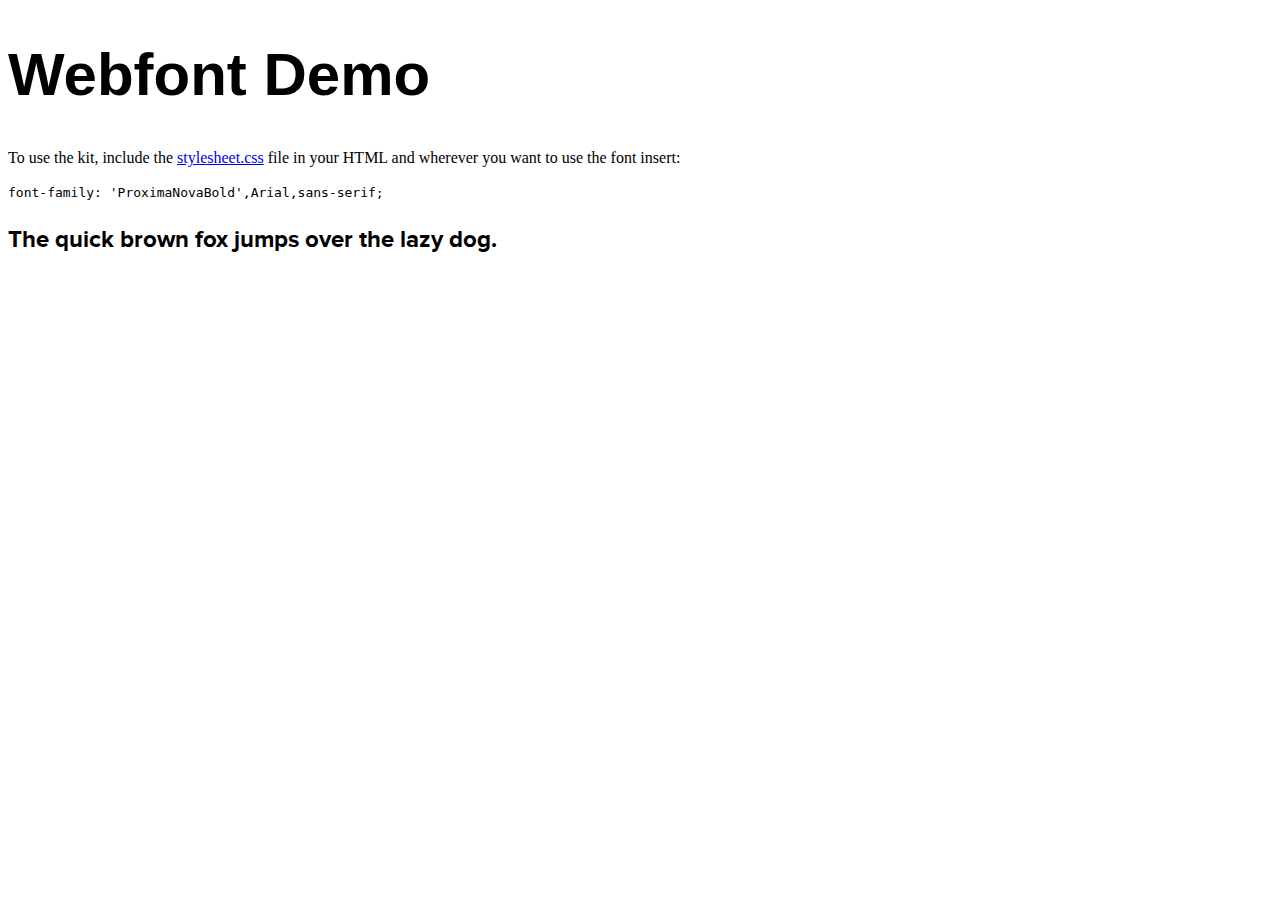
<file: _/fonts/bold/demo.html>
<!DOCTYPE html PUBLIC "-//W3C//DTD XHTML 1.0 Strict//EN"
	"http://www.w3.org/TR/xhtml1/DTD/xhtml1-strict.dtd">

<html xmlns="http://www.w3.org/1999/xhtml" xml:lang="en" lang="en">
<head>
	<meta http-equiv="Content-Type" content="text/html; charset=utf-8"/>

	<title>Font Face Demo</title>
	<link rel="stylesheet" href="stylesheet.css" type="text/css" charset="utf-8">
	<style type="text/css" media="screen">

		h1 {
			font-size: 60px;
			font-family: Arial, sans-serif;}
		
		.sample {
			font-size: 24px;
			font-family: 'ProximaNovaBold',Arial,sans-serif;
			}
		
		?>
		
		#container {
			width: 800px;
			margin-left: auto;
			margin-right: auto;
		}
	</style>
</head>

<body>
	<div id="container">
	<h1>Webfont Demo</h1>
	
	<p>To use the kit, include the <a href="stylesheet.css">stylesheet.css</a> file in your HTML and wherever you want to use the font insert:</p>
	
	<code>font-family: 'ProximaNovaBold',Arial,sans-serif;</code>
	
	<p class='sample'>
		The quick brown fox jumps over the lazy dog.
	</p>
	</div>
</body>
</html>
</file>
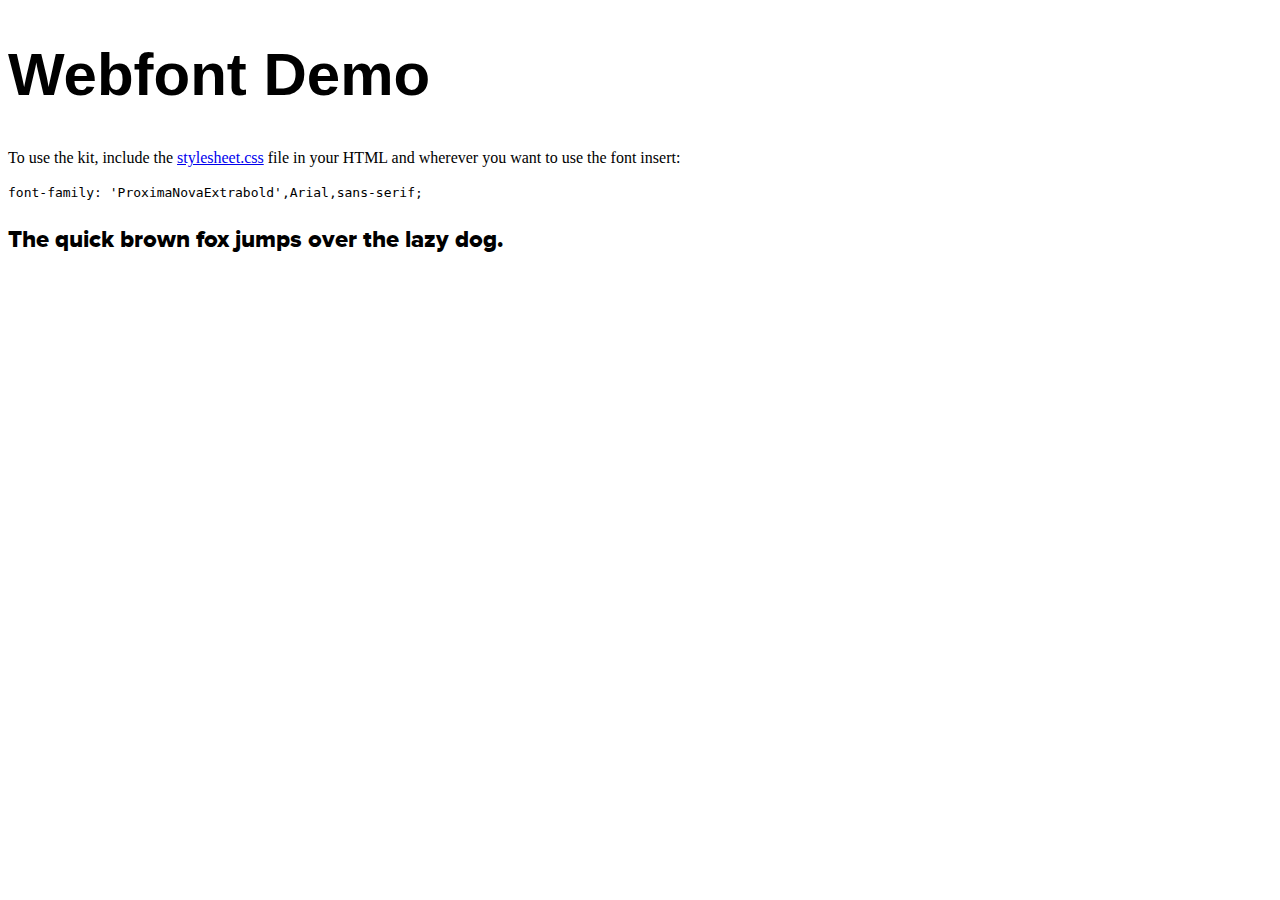
<file: _/fonts/extrabold/demo.html>
<!DOCTYPE html PUBLIC "-//W3C//DTD XHTML 1.0 Strict//EN"
	"http://www.w3.org/TR/xhtml1/DTD/xhtml1-strict.dtd">

<html xmlns="http://www.w3.org/1999/xhtml" xml:lang="en" lang="en">
<head>
	<meta http-equiv="Content-Type" content="text/html; charset=utf-8"/>

	<title>Font Face Demo</title>
	<link rel="stylesheet" href="stylesheet.css" type="text/css" charset="utf-8">
	<style type="text/css" media="screen">

		h1 {
			font-size: 60px;
			font-family: Arial, sans-serif;}
		
		.sample {
			font-size: 24px;
			font-family: 'ProximaNovaExtrabold',Arial,sans-serif;
			}
		
		?>
		
		#container {
			width: 800px;
			margin-left: auto;
			margin-right: auto;
		}
	</style>
</head>

<body>
	<div id="container">
	<h1>Webfont Demo</h1>
	
	<p>To use the kit, include the <a href="stylesheet.css">stylesheet.css</a> file in your HTML and wherever you want to use the font insert:</p>
	
	<code>font-family: 'ProximaNovaExtrabold',Arial,sans-serif;</code>
	
	<p class='sample'>
		The quick brown fox jumps over the lazy dog.
	</p>
	</div>
</body>
</html>
</file>
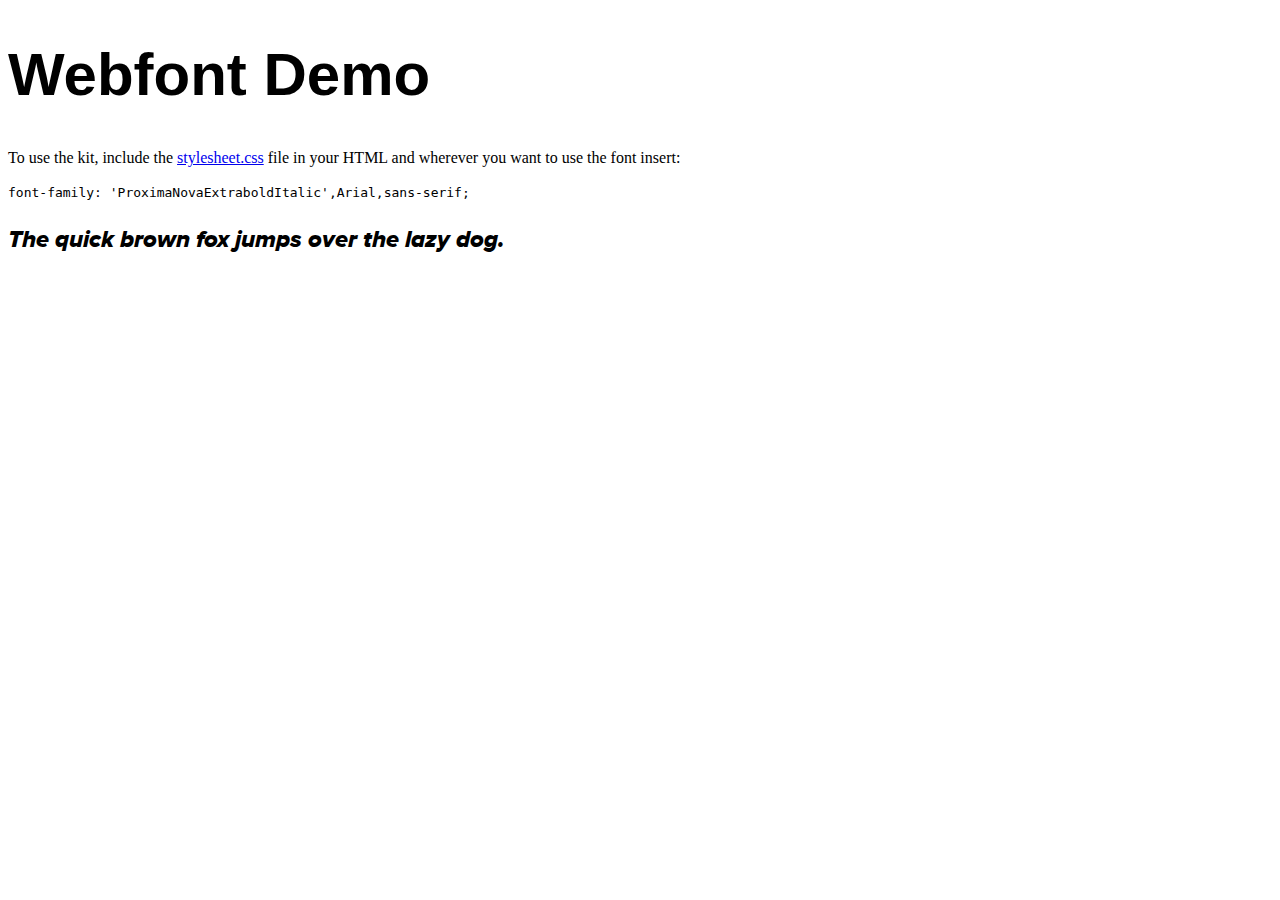
<file: _/fonts/extrabolditalic/demo.html>
<!DOCTYPE html PUBLIC "-//W3C//DTD XHTML 1.0 Strict//EN"
	"http://www.w3.org/TR/xhtml1/DTD/xhtml1-strict.dtd">

<html xmlns="http://www.w3.org/1999/xhtml" xml:lang="en" lang="en">
<head>
	<meta http-equiv="Content-Type" content="text/html; charset=utf-8"/>

	<title>Font Face Demo</title>
	<link rel="stylesheet" href="stylesheet.css" type="text/css" charset="utf-8">
	<style type="text/css" media="screen">

		h1 {
			font-size: 60px;
			font-family: Arial, sans-serif;}
		
		.sample {
			font-size: 24px;
			font-family: 'ProximaNovaExtraboldItalic',Arial,sans-serif;
			}
		
		?>
		
		#container {
			width: 800px;
			margin-left: auto;
			margin-right: auto;
		}
	</style>
</head>

<body>
	<div id="container">
	<h1>Webfont Demo</h1>
	
	<p>To use the kit, include the <a href="stylesheet.css">stylesheet.css</a> file in your HTML and wherever you want to use the font insert:</p>
	
	<code>font-family: 'ProximaNovaExtraboldItalic',Arial,sans-serif;</code>
	
	<p class='sample'>
		The quick brown fox jumps over the lazy dog.
	</p>
	</div>
</body>
</html>
</file>
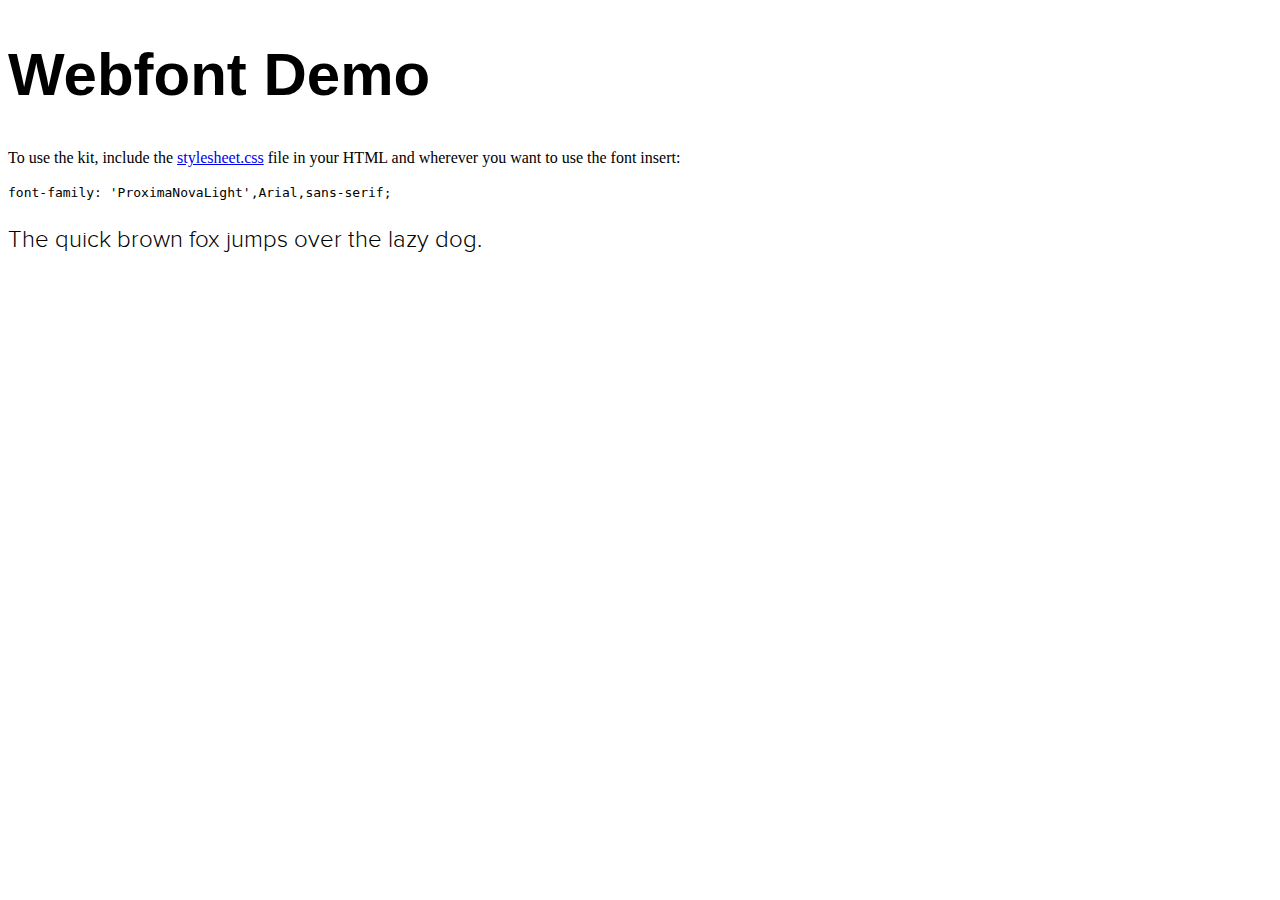
<file: _/fonts/light/demo.html>
<!DOCTYPE html PUBLIC "-//W3C//DTD XHTML 1.0 Strict//EN"
	"http://www.w3.org/TR/xhtml1/DTD/xhtml1-strict.dtd">

<html xmlns="http://www.w3.org/1999/xhtml" xml:lang="en" lang="en">
<head>
	<meta http-equiv="Content-Type" content="text/html; charset=utf-8"/>

	<title>Font Face Demo</title>
	<link rel="stylesheet" href="stylesheet.css" type="text/css" charset="utf-8">
	<style type="text/css" media="screen">

		h1 {
			font-size: 60px;
			font-family: Arial, sans-serif;}
		
		.sample {
			font-size: 24px;
			font-family: 'ProximaNovaLight',Arial,sans-serif;
			}
		
		?>
		
		#container {
			width: 800px;
			margin-left: auto;
			margin-right: auto;
		}
	</style>
</head>

<body>
	<div id="container">
	<h1>Webfont Demo</h1>
	
	<p>To use the kit, include the <a href="stylesheet.css">stylesheet.css</a> file in your HTML and wherever you want to use the font insert:</p>
	
	<code>font-family: 'ProximaNovaLight',Arial,sans-serif;</code>
	
	<p class='sample'>
		The quick brown fox jumps over the lazy dog.
	</p>
	</div>
</body>
</html>
</file>
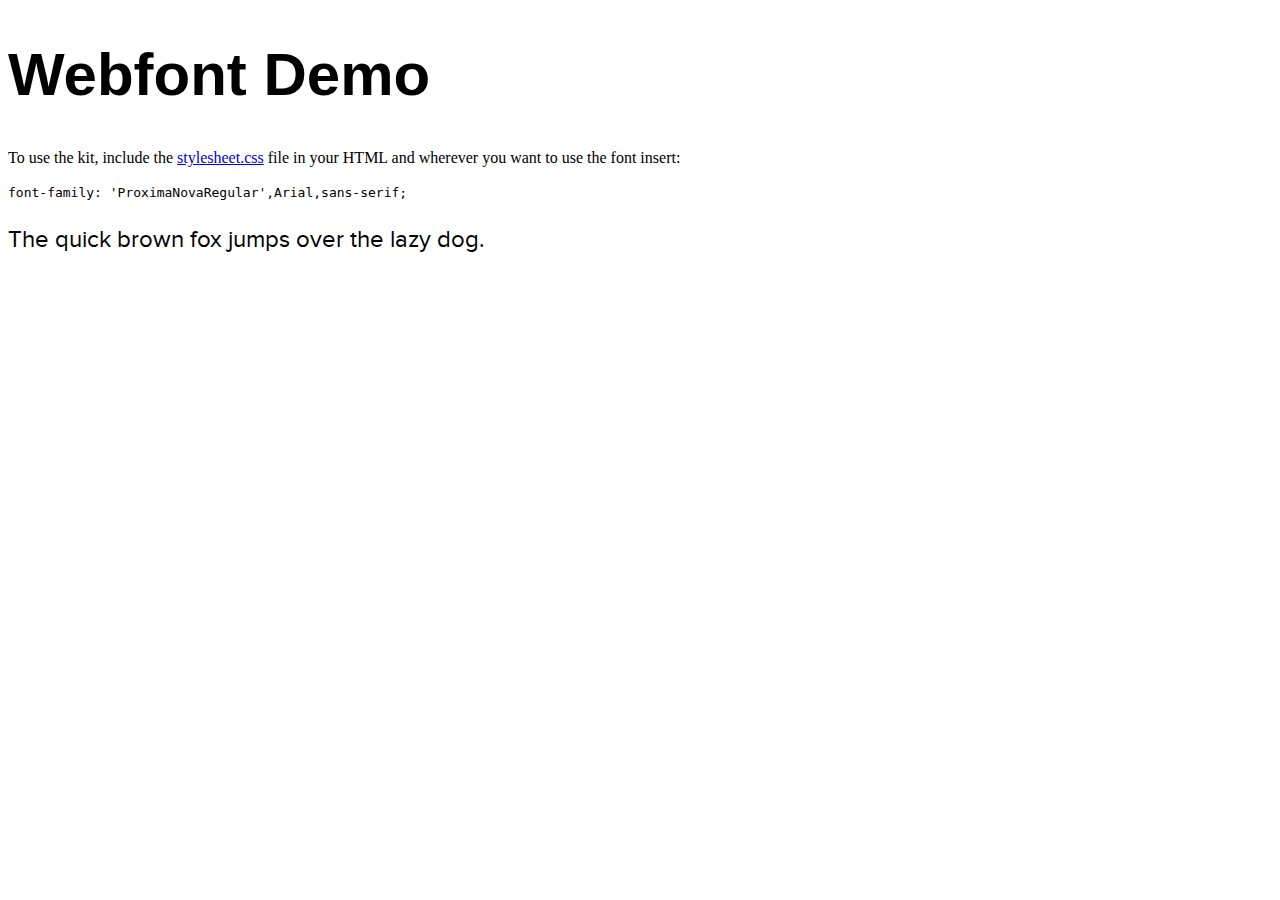
<file: _/fonts/regular/demo.html>
<!DOCTYPE html PUBLIC "-//W3C//DTD XHTML 1.0 Strict//EN"
	"http://www.w3.org/TR/xhtml1/DTD/xhtml1-strict.dtd">

<html xmlns="http://www.w3.org/1999/xhtml" xml:lang="en" lang="en">
<head>
	<meta http-equiv="Content-Type" content="text/html; charset=utf-8"/>

	<title>Font Face Demo</title>
	<link rel="stylesheet" href="stylesheet.css" type="text/css" charset="utf-8">
	<style type="text/css" media="screen">

		h1 {
			font-size: 60px;
			font-family: Arial, sans-serif;}
		
		.sample {
			font-size: 24px;
			font-family: 'ProximaNovaRegular',Arial,sans-serif;
			}
		
		?>
		
		#container {
			width: 800px;
			margin-left: auto;
			margin-right: auto;
		}
	</style>
</head>

<body>
	<div id="container">
	<h1>Webfont Demo</h1>
	
	<p>To use the kit, include the <a href="stylesheet.css">stylesheet.css</a> file in your HTML and wherever you want to use the font insert:</p>
	
	<code>font-family: 'ProximaNovaRegular',Arial,sans-serif;</code>
	
	<p class='sample'>
		The quick brown fox jumps over the lazy dog.
	</p>
	</div>
</body>
</html>
</file>
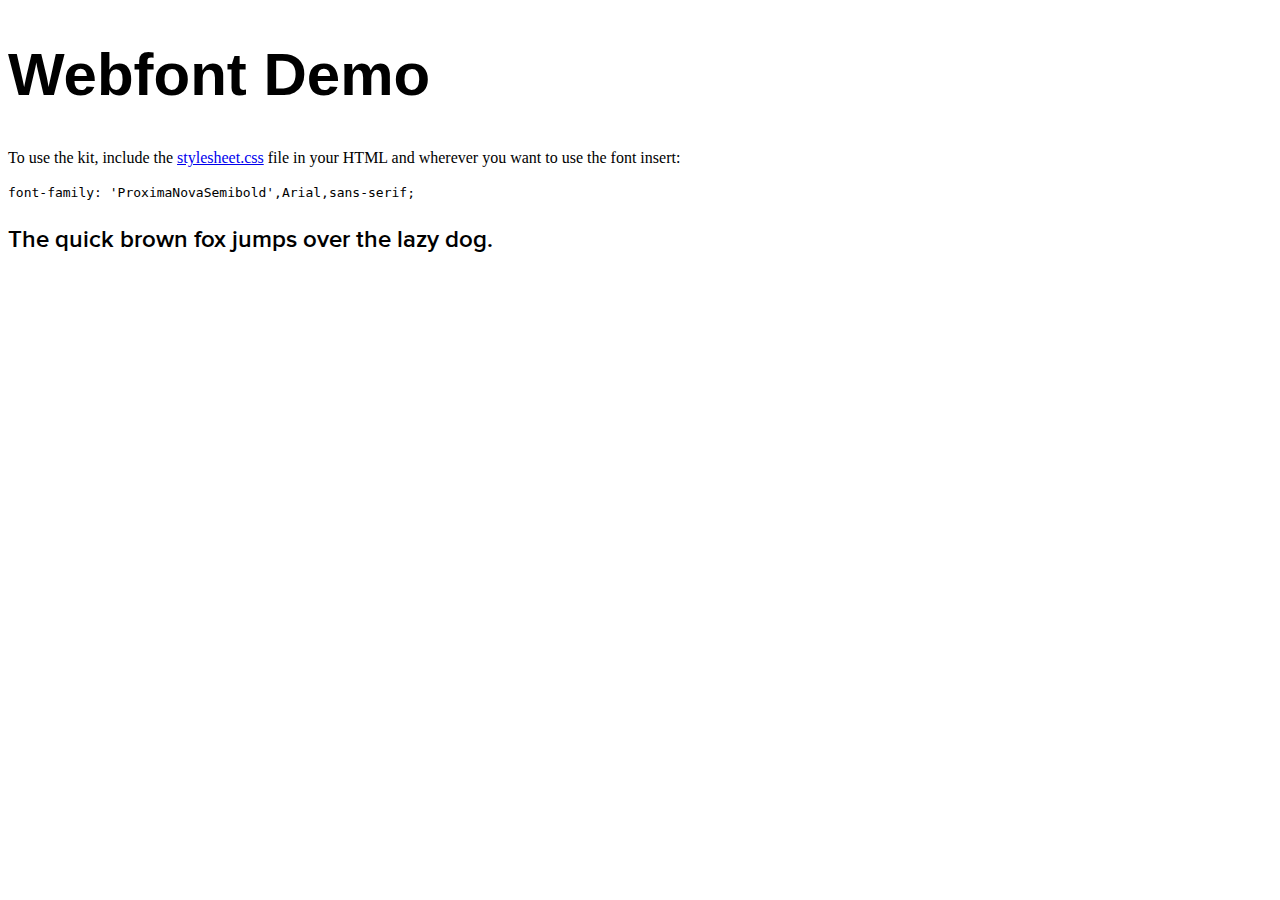
<file: _/fonts/semibold/demo.html>
<!DOCTYPE html PUBLIC "-//W3C//DTD XHTML 1.0 Strict//EN"
	"http://www.w3.org/TR/xhtml1/DTD/xhtml1-strict.dtd">

<html xmlns="http://www.w3.org/1999/xhtml" xml:lang="en" lang="en">
<head>
	<meta http-equiv="Content-Type" content="text/html; charset=utf-8"/>

	<title>Font Face Demo</title>
	<link rel="stylesheet" href="stylesheet.css" type="text/css" charset="utf-8">
	<style type="text/css" media="screen">

		h1 {
			font-size: 60px;
			font-family: Arial, sans-serif;}
		
		.sample {
			font-size: 24px;
			font-family: 'ProximaNovaSemibold',Arial,sans-serif;
			}
		
		?>
		
		#container {
			width: 800px;
			margin-left: auto;
			margin-right: auto;
		}
	</style>
</head>

<body>
	<div id="container">
	<h1>Webfont Demo</h1>
	
	<p>To use the kit, include the <a href="stylesheet.css">stylesheet.css</a> file in your HTML and wherever you want to use the font insert:</p>
	
	<code>font-family: 'ProximaNovaSemibold',Arial,sans-serif;</code>
	
	<p class='sample'>
		The quick brown fox jumps over the lazy dog.
	</p>
	</div>
</body>
</html>
</file>
<file: _/fonts/bold/stylesheet.css>
/*
 * Web Fonts from fontspring.com
 *
 * All OpenType features and all extended glyphs have been removed.
 * Fully installable fonts can be purchased at http://www.fontspring.com
 *
 * The fonts included in this stylesheet are subject to the End User License you purchased
 * from Fontspring. The fonts are protected under domestic and international trademark and 
 * copyright law. You are prohibited from modifying, reverse engineering, duplicating, or
 * distributing this font software.
 *
 * (c) 2010 Fontspring
 *
 *
 *
 *
 * The fonts included are copyrighted by the vendor listed below.
 *
 * Vendor:      Mark Simonson Studio
 * License URL: http://www.fontspring.com/fflicense/mark-simonson-studio
 *
 *
 */

@font-face {
	font-family: 'ProximaNovaBold';
	src: url('ProximaNova-Bold-webfont.eot');
	src: local('☺'), url('ProximaNova-Bold-webfont.woff') format('woff'), url('ProximaNova-Bold-webfont.ttf') format('truetype'), url('ProximaNova-Bold-webfont.svg#webfontPkpOAKCy') format('svg');
	font-weight: normal;
	font-style: normal;
}
</file>
<file: _/fonts/extrabold/stylesheet.css>
/*
 * Web Fonts from fontspring.com
 *
 * All OpenType features and all extended glyphs have been removed.
 * Fully installable fonts can be purchased at http://www.fontspring.com
 *
 * The fonts included in this stylesheet are subject to the End User License you purchased
 * from Fontspring. The fonts are protected under domestic and international trademark and 
 * copyright law. You are prohibited from modifying, reverse engineering, duplicating, or
 * distributing this font software.
 *
 * (c) 2010 Fontspring
 *
 *
 *
 *
 * The fonts included are copyrighted by the vendor listed below.
 *
 * Vendor:      Mark Simonson Studio
 * License URL: http://www.fontspring.com/fflicense/mark-simonson-studio
 *
 *
 */

@font-face {
	font-family: 'ProximaNovaExtrabold';
	src: url('ProximaNova-Xbold-webfont.eot');
	src: local('☺'), url('ProximaNova-Xbold-webfont.woff') format('woff'), url('ProximaNova-Xbold-webfont.ttf') format('truetype'), url('ProximaNova-Xbold-webfont.svg#webfont5Bsjw8ug') format('svg');
	font-weight: normal;
	font-style: normal;
}
</file>
<file: _/fonts/extrabolditalic/stylesheet.css>
/*
 * Web Fonts from fontspring.com
 *
 * All OpenType features and all extended glyphs have been removed.
 * Fully installable fonts can be purchased at http://www.fontspring.com
 *
 * The fonts included in this stylesheet are subject to the End User License you purchased
 * from Fontspring. The fonts are protected under domestic and international trademark and 
 * copyright law. You are prohibited from modifying, reverse engineering, duplicating, or
 * distributing this font software.
 *
 * (c) 2010 Fontspring
 *
 *
 *
 *
 * The fonts included are copyrighted by the vendor listed below.
 *
 * Vendor:      Mark Simonson Studio
 * License URL: http://www.fontspring.com/fflicense/mark-simonson-studio
 *
 *
 */

@font-face {
	font-family: 'ProximaNovaExtraboldItalic';
	src: url('ProximaNova-XboldIt-webfont.eot');
	src: local('☺'), url('ProximaNova-XboldIt-webfont.woff') format('woff'), url('ProximaNova-XboldIt-webfont.ttf') format('truetype'), url('ProximaNova-XboldIt-webfont.svg#webfontjGHdVH2T') format('svg');
	font-weight: normal;
	font-style: normal;
}
</file>
<file: _/fonts/light/stylesheet.css>
/*
 * Web Fonts from fontspring.com
 *
 * All OpenType features and all extended glyphs have been removed.
 * Fully installable fonts can be purchased at http://www.fontspring.com
 *
 * The fonts included in this stylesheet are subject to the End User License you purchased
 * from Fontspring. The fonts are protected under domestic and international trademark and 
 * copyright law. You are prohibited from modifying, reverse engineering, duplicating, or
 * distributing this font software.
 *
 * (c) 2010 Fontspring
 *
 *
 *
 *
 * The fonts included are copyrighted by the vendor listed below.
 *
 * Vendor:      Mark Simonson Studio
 * License URL: http://www.fontspring.com/fflicense/mark-simonson-studio
 *
 *
 */

@font-face {
	font-family: 'ProximaNovaLight';
	src: url('ProximaNova-Light-webfont.eot');
	src: local('☺'), url('ProximaNova-Light-webfont.woff') format('woff'), url('ProximaNova-Light-webfont.ttf') format('truetype'), url('ProximaNova-Light-webfont.svg#webfontoKrFVtmd') format('svg');
	font-weight: normal;
	font-style: normal;
}
</file>
<file: _/fonts/regular/stylesheet.css>
/*
 * Web Fonts from fontspring.com
 *
 * All OpenType features and all extended glyphs have been removed.
 * Fully installable fonts can be purchased at http://www.fontspring.com
 *
 * The fonts included in this stylesheet are subject to the End User License you purchased
 * from Fontspring. The fonts are protected under domestic and international trademark and 
 * copyright law. You are prohibited from modifying, reverse engineering, duplicating, or
 * distributing this font software.
 *
 * (c) 2010 Fontspring
 *
 *
 *
 *
 * The fonts included are copyrighted by the vendor listed below.
 *
 * Vendor:      Mark Simonson Studio
 * License URL: http://www.fontspring.com/fflicense/mark-simonson-studio
 *
 *
 */

@font-face {
	font-family: 'ProximaNovaRegular';
	src: url('ProximaNova-Reg-webfont.eot');
	src: local('☺'), url('ProximaNova-Reg-webfont.woff') format('woff'), url('ProximaNova-Reg-webfont.ttf') format('truetype'), url('ProximaNova-Reg-webfont.svg#webfontKqnc2168') format('svg');
	font-weight: normal;
	font-style: normal;
}
</file>
<file: _/fonts/semibold/stylesheet.css>
/*
 * Web Fonts from fontspring.com
 *
 * All OpenType features and all extended glyphs have been removed.
 * Fully installable fonts can be purchased at http://www.fontspring.com
 *
 * The fonts included in this stylesheet are subject to the End User License you purchased
 * from Fontspring. The fonts are protected under domestic and international trademark and 
 * copyright law. You are prohibited from modifying, reverse engineering, duplicating, or
 * distributing this font software.
 *
 * (c) 2010 Fontspring
 *
 *
 *
 *
 * The fonts included are copyrighted by the vendor listed below.
 *
 * Vendor:      Mark Simonson Studio
 * License URL: http://www.fontspring.com/fflicense/mark-simonson-studio
 *
 *
 */

@font-face {
	font-family: 'ProximaNovaSemibold';
	src: url('ProximaNova-Sbold-webfont.eot');
	src: local('☺'), url('ProximaNova-Sbold-webfont.woff') format('woff'), url('ProximaNova-Sbold-webfont.ttf') format('truetype'), url('ProximaNova-Sbold-webfont.svg#webfontILGjOKPE') format('svg');
	font-weight: normal;
	font-style: normal;
}
</file>
